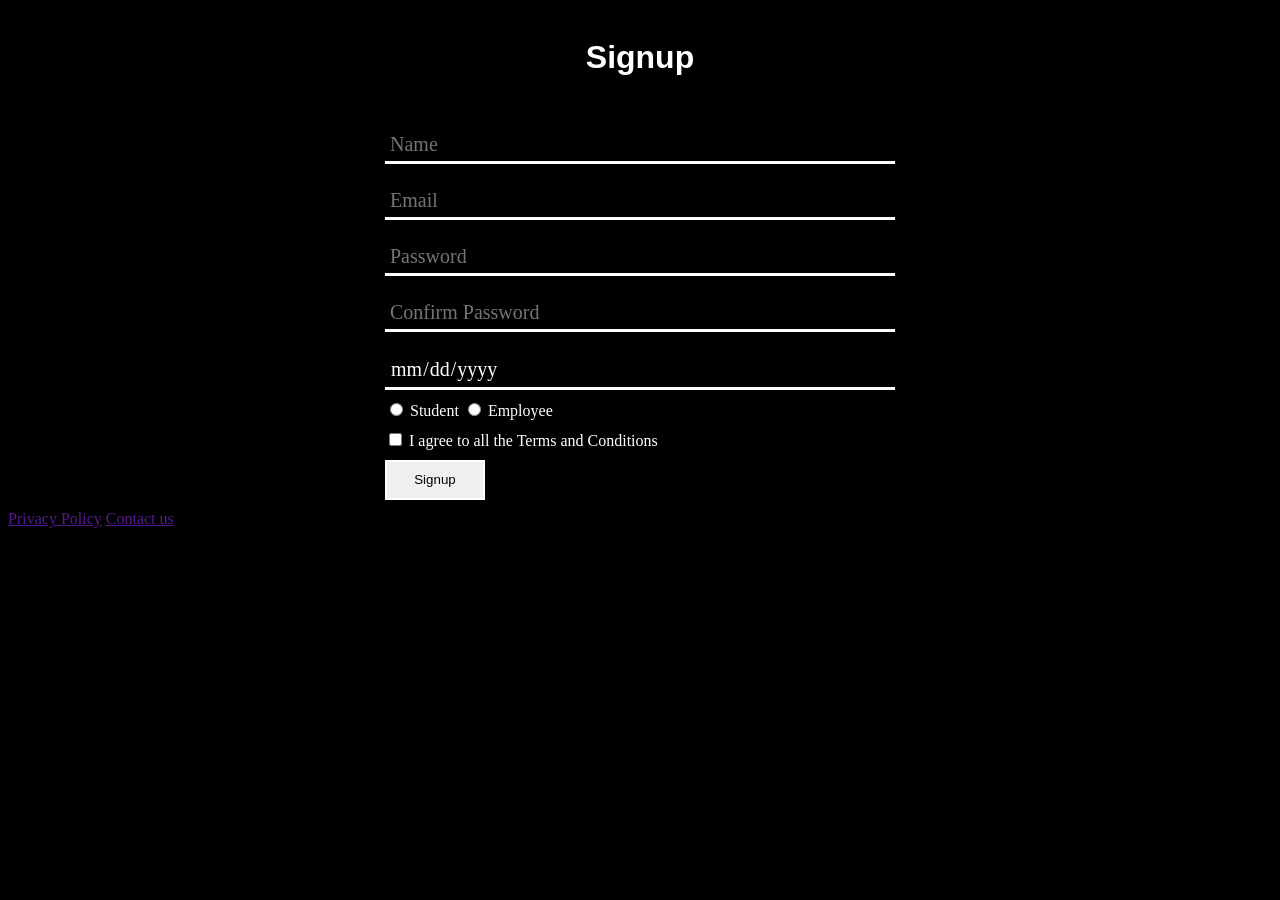
<file: index.html>
<!DOCTYPE html>
<html lang="en">
    <head>
        <meta charset="UTF-8">
        <meta name="viewport" content="width=device-width, initial-scale=1.0">
        <title>Sign Up</title>
        <link rel="stylesheet" href="styles.css">
    </head>
    <body>
        <header>
            <h1>Signup</h1>
        </header>
        <main>
        <div id="main">
            <form method='post'>

    <input type="text" required id="name" placeholder="Name" class="input">


	<input type="email" required id="email" placeholder="Email" class="input">

	<input type="password" id="password" required placeholder="Password" class="input">

	<input type="password" id="password" required placeholder="Confirm Password" class="input">

    
	<input type="date" required id="dob" class="input">


    <div id="checking">
	<input type="radio" id="gender_m" name="gender" required class="check">
    <label for="gender_m">Student</label>

	<input type="radio" id="gender_f" name="gender" required class="check">
    <label for="gender_f">Employee</label>
</div>

<div id="terms">
	<input type="checkbox" id="tos" required >
    <label for="tos">I agree to all the Terms and Conditions</label>


	<button type="submit" class="button">Signup
	</button>
    </div>
    </form>
        </div>
        </main>

        <footer>
            <a href="">Privacy Policy</a>
            <a href="">Contact us</a>
        </footer>
    </body>
</html>
</file>
<file: styles.css>
@import url('https://fonts.googleapis.com/css2?family=Poppins:ital,wght@0,100;0,200;0,300;0,400;0,500;0,600;0,700;0,800;0,900;1,100;1,200;1,300;1,400;1,500;1,600;1,700;1,800;1,900&display=swap');
@import url('https://fonts.googleapis.com/css2?family=Google+Sans:ital,opsz,wght@0,17..18,400..700;1,17..18,400..700&family=Poppins:ital,wght@0,100;0,200;0,300;0,400;0,500;0,600;0,700;0,800;0,900;1,100;1,200;1,300;1,400;1,500;1,600;1,700;1,800;1,900&display=swap');
body{
    background-color: black;
}

header{
    color: white;
    text-align: center;
    padding: 10px;
    font-family: sans-serif;

}

.input{
    color: white;
    background-color: black;
    display: block;
    margin: auto;
    margin-top: 20px;
    border: none;
    border-bottom: 3px solid white;
    padding: 5px;
    width: 500px;
    font-family: popins;
    font-size: 20px;
}

#checking{
    color: white;
    padding: 10px;
    font-family: popins;
    width: 510px;
    margin: auto;
}

#terms{
    width: 510px;
    color: white;
    margin: auto;
    margin-bottom: 10px;
}

.button{
    border: 2px solid white;
    height: 40px;
    width: 100px;
    margin-top: 10px;
    display: block;
}
</file>
